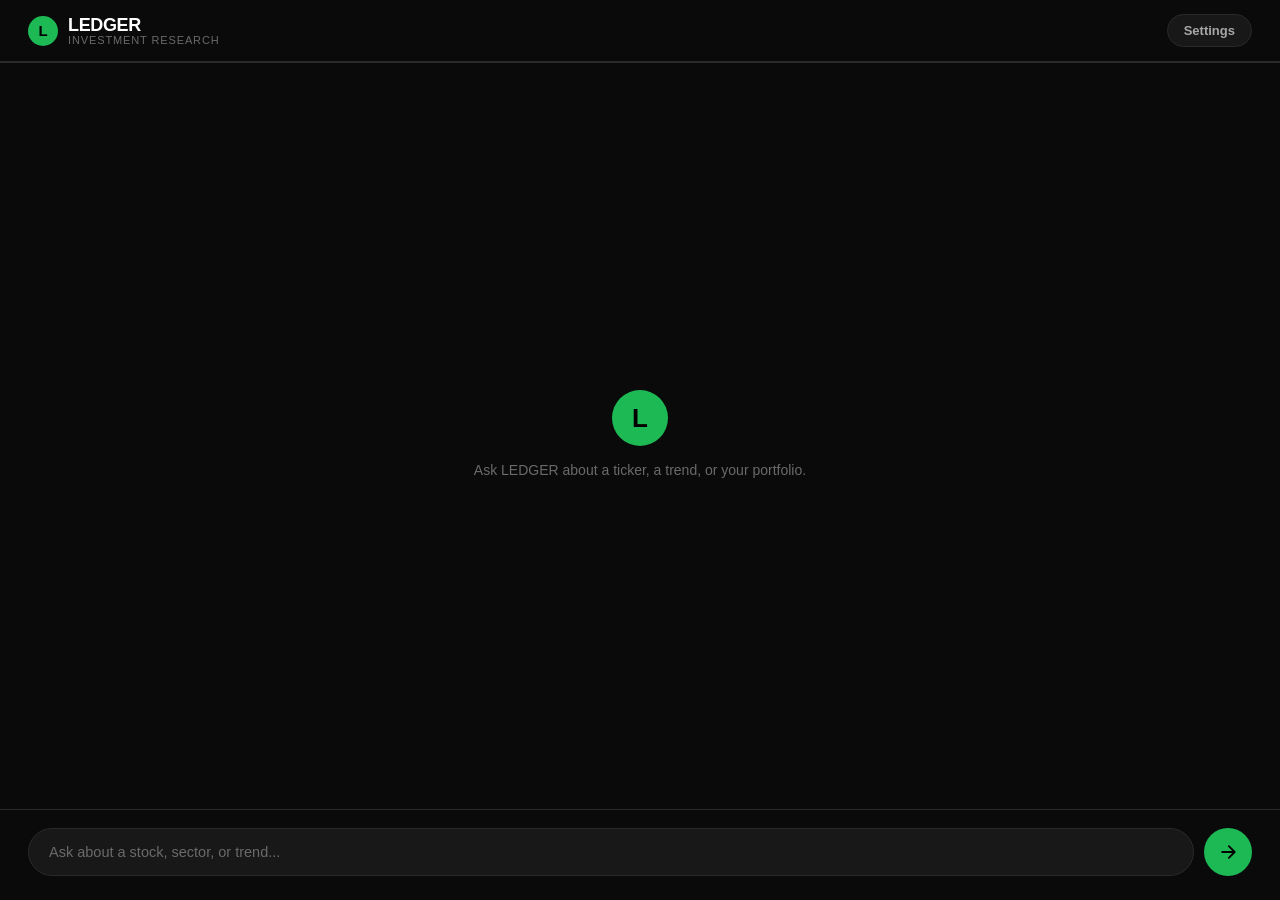
<file: templates/index.html>
<!DOCTYPE html>
<html>
<head>
<title>LEDGER</title>
<meta name="viewport" content="width=device-width, initial-scale=1">
<style>
  :root {
    --bg: #0a0a0a;
    --surface: #181818;
    --surface-hover: #282828;
    --elevated: #202020;
    --green: #1DB954;
    --green-bright: #1ED760;
    --text: #FFFFFF;
    --text-dim: #a7a7a7;
    --text-faint: #6a6a6a;
    --border: #2a2a2a;
  }

  * { box-sizing: border-box; }

  body {
    background: var(--bg);
    color: var(--text);
    font-family: -apple-system, "Segoe UI", Helvetica, Arial, sans-serif;
    margin: 0;
    height: 100vh;
    display: flex;
    flex-direction: column;
  }

  /* ---------- Top bar ---------- */
  header {
    display: flex;
    align-items: center;
    justify-content: space-between;
    padding: 14px 28px;
    border-bottom: 1px solid var(--border);
    flex-shrink: 0;
  }

  .brand {
    display: flex;
    align-items: center;
    gap: 10px;
  }

  .brand-mark {
    width: 30px;
    height: 30px;
    border-radius: 50%;
    background: var(--green);
    display: flex;
    align-items: center;
    justify-content: center;
    font-weight: 800;
    font-size: 15px;
    color: #000;
    flex-shrink: 0;
  }

  .brand-name {
    font-weight: 700;
    font-size: 18px;
    letter-spacing: -0.02em;
  }

  .brand-sub {
    font-size: 11px;
    color: var(--text-faint);
    text-transform: uppercase;
    letter-spacing: 0.08em;
    margin-top: -2px;
  }

  #settingsToggle {
    background: var(--surface);
    color: var(--text-dim);
    border: 1px solid var(--border);
    border-radius: 20px;
    padding: 8px 16px;
    font-size: 13px;
    font-weight: 600;
    cursor: pointer;
    transition: all 0.15s ease;
  }
  #settingsToggle:hover {
    color: var(--text);
    border-color: #444;
  }

  /* ---------- Settings drawer ---------- */
  #settings {
    max-height: 0;
    overflow: hidden;
    background: var(--surface);
    border-bottom: 1px solid var(--border);
    transition: max-height 0.25s ease;
    flex-shrink: 0;
  }
  #settings.open {
    max-height: 400px;
  }
  #settingsInner {
    padding: 20px 28px;
    display: grid;
    grid-template-columns: 1fr 1fr;
    gap: 20px;
  }
  @media (max-width: 700px) {
    #settingsInner { grid-template-columns: 1fr; }
  }

  .field-label {
    font-size: 11px;
    font-weight: 700;
    text-transform: uppercase;
    letter-spacing: 0.06em;
    color: var(--text-dim);
    margin-bottom: 8px;
    display: block;
  }

  select, textarea, input[type=text], input[type=file] {
    background: var(--elevated);
    color: var(--text);
    border: 1px solid var(--border);
    border-radius: 8px;
    padding: 10px 12px;
    font-family: inherit;
    font-size: 13px;
    width: 100%;
  }
  select:focus, textarea:focus, input:focus {
    outline: none;
    border-color: var(--green);
  }

  textarea {
    resize: vertical;
    min-height: 90px;
    line-height: 1.5;
  }

  .upload-row {
    display: flex;
    gap: 8px;
    margin-top: 8px;
    flex-wrap: wrap;
  }
  .upload-row input[type=text] { flex: 1; min-width: 140px; }

  .pill-btn {
    background: var(--green);
    color: #000;
    border: 0;
    border-radius: 20px;
    padding: 10px 18px;
    font-weight: 700;
    font-size: 13px;
    cursor: pointer;
    transition: transform 0.1s ease, background 0.15s ease;
    white-space: nowrap;
  }
  .pill-btn:hover {
    background: var(--green-bright);
    transform: scale(1.03);
  }
  .pill-btn:active { transform: scale(0.98); }

  #uploadStatus {
    font-size: 12px;
    color: var(--text-dim);
    margin-top: 8px;
  }

  /* ---------- Chat area ---------- */
  #chat {
    flex: 1;
    overflow-y: auto;
    padding: 28px;
    display: flex;
    flex-direction: column;
    gap: 14px;
  }

  #chat::-webkit-scrollbar { width: 10px; }
  #chat::-webkit-scrollbar-thumb { background: var(--surface-hover); border-radius: 10px; }
  #chat::-webkit-scrollbar-track { background: transparent; }

  .empty-state {
    margin: auto;
    text-align: center;
    color: var(--text-faint);
  }
  .empty-state .brand-mark {
    width: 56px; height: 56px; font-size: 26px;
    margin: 0 auto 16px;
  }
  .empty-state p { font-size: 14px; margin: 4px 0; }

  .msg {
    padding: 13px 18px;
    border-radius: 18px;
    max-width: 70%;
    font-size: 14.5px;
    line-height: 1.55;
    white-space: pre-wrap;
  }

  .user {
    background: var(--green);
    color: #000;
    margin-left: auto;
    border-bottom-right-radius: 4px;
    font-weight: 500;
  }

  .bot {
    background: var(--surface);
    border: 1px solid var(--border);
    margin-right: auto;
    border-bottom-left-radius: 4px;
  }

  .bot.thinking {
    color: var(--text-faint);
    font-style: italic;
  }

  /* ---------- Input bar ---------- */
  #box {
    display: flex;
    gap: 10px;
    padding: 18px 28px 24px;
    flex-shrink: 0;
    border-top: 1px solid var(--border);
  }

  #text {
    flex: 1;
    background: var(--surface);
    color: var(--text);
    border: 1px solid var(--border);
    border-radius: 24px;
    padding: 14px 20px;
    font-size: 14.5px;
    font-family: inherit;
  }
  #text:focus {
    outline: none;
    border-color: var(--green);
  }
  #text::placeholder { color: var(--text-faint); }

  #sendBtn {
    background: var(--green);
    color: #000;
    border: 0;
    border-radius: 50%;
    width: 48px;
    height: 48px;
    flex-shrink: 0;
    cursor: pointer;
    display: flex;
    align-items: center;
    justify-content: center;
    transition: transform 0.1s ease, background 0.15s ease;
  }
  #sendBtn:hover {
    background: var(--green-bright);
    transform: scale(1.06);
  }
  #sendBtn:active { transform: scale(0.96); }
  #sendBtn svg { width: 20px; height: 20px; }

  @media (prefers-reduced-motion: reduce) {
    * { transition: none !important; }
  }
</style>
</head>

<body>

<header>
  <div class="brand">
    <div class="brand-mark">L</div>
    <div>
      <div class="brand-name">LEDGER</div>
      <div class="brand-sub">Investment Research</div>
    </div>
  </div>
  <button id="settingsToggle" onclick="toggleSettings()">Settings</button>
</header>

<div id="settings">
  <div id="settingsInner">
    <div>
      <label class="field-label">Model</label>
      <select id="model">
        <option value="ledger">LEDGER (custom)</option>
        <option value="llama3.1:8b">Llama 3.1 8B</option>
        <option value="llama3.2:1b">Llama 3.2 1B</option>
        <option value="llama3:latest">Llama 3</option>
      </select>

      <label class="field-label" style="margin-top:16px;">Personality</label>
      <textarea id="system">You are Lucas AI.
You are a professional investment analyst.
Give precise answers.
Explain your reasoning.</textarea>
    </div>

    <div>
      <label class="field-label">Upload to knowledge base</label>
      <input type="file" id="fileInput" />
      <div class="upload-row">
        <input type="text" id="tickerInput" placeholder="Ticker (optional, e.g. NVDA)" />
        <button class="pill-btn" onclick="uploadFile()">Upload</button>
      </div>
      <div id="uploadStatus"></div>
    </div>
  </div>
</div>

<div id="chat">
  <div class="empty-state" id="emptyState">
    <div class="brand-mark">L</div>
    <p>Ask LEDGER about a ticker, a trend, or your portfolio.</p>
  </div>
</div>

<div id="box">
  <input id="text" placeholder="Ask about a stock, sector, or trend..." onkeydown="if(event.key==='Enter') send()" />
  <button id="sendBtn" onclick="send()" aria-label="Send">
    <svg viewBox="0 0 24 24" fill="none"><path d="M5 12h14M13 5l7 7-7 7" stroke="#000" stroke-width="2.2" stroke-linecap="round" stroke-linejoin="round"/></svg>
  </button>
</div>

<script>

function toggleSettings(){
    document.getElementById("settings").classList.toggle("open");
}

async function send(){

    let input = document.getElementById("text");
    let message = input.value.trim();

    if(!message) return;

    document.getElementById("emptyState")?.remove();

    add(message, "user");
    input.value = "";

    let thinkingEl = add("Thinking...", "bot thinking");

    let r = await fetch("/api/chat", {
        method: "POST",
        headers: { "Content-Type": "application/json" },
        body: JSON.stringify({
            question: message,
            model: document.getElementById("model").value,
            system: document.getElementById("system").value
        })
    });

    let data = await r.json();

    thinkingEl.remove();

    if(data.error){
        add("Error: " + data.error, "bot");
    } else {
        add(data.answer, "bot");
    }
}

function add(text, type){
    let div = document.createElement("div");
    div.className = "msg " + type;
    div.innerText = text;
    document.getElementById("chat").appendChild(div);
    document.getElementById("chat").scrollTop = document.getElementById("chat").scrollHeight;
    return div;
}

async function uploadFile(){
    let fileInput = document.getElementById("fileInput");
    let ticker = document.getElementById("tickerInput").value || "GENERAL";
    let status = document.getElementById("uploadStatus");

    if(!fileInput.files.length){
        status.innerText = "Pick a file first.";
        return;
    }

    let formData = new FormData();
    formData.append("file", fileInput.files[0]);
    formData.append("ticker", ticker);
    formData.append("collection", "personal_thesis");

    status.innerText = "Uploading and embedding...";

    let r = await fetch("/api/knowledge/upload", {
        method: "POST",
        body: formData
    });

    let data = await r.json();

    if(data.error){
        status.innerText = "Error: " + data.error;
    } else {
        status.innerText = `Added ${data.chunks_added} chunks from ${data.filename}`;
    }
}

</script>

</body>
</html>
</file>
